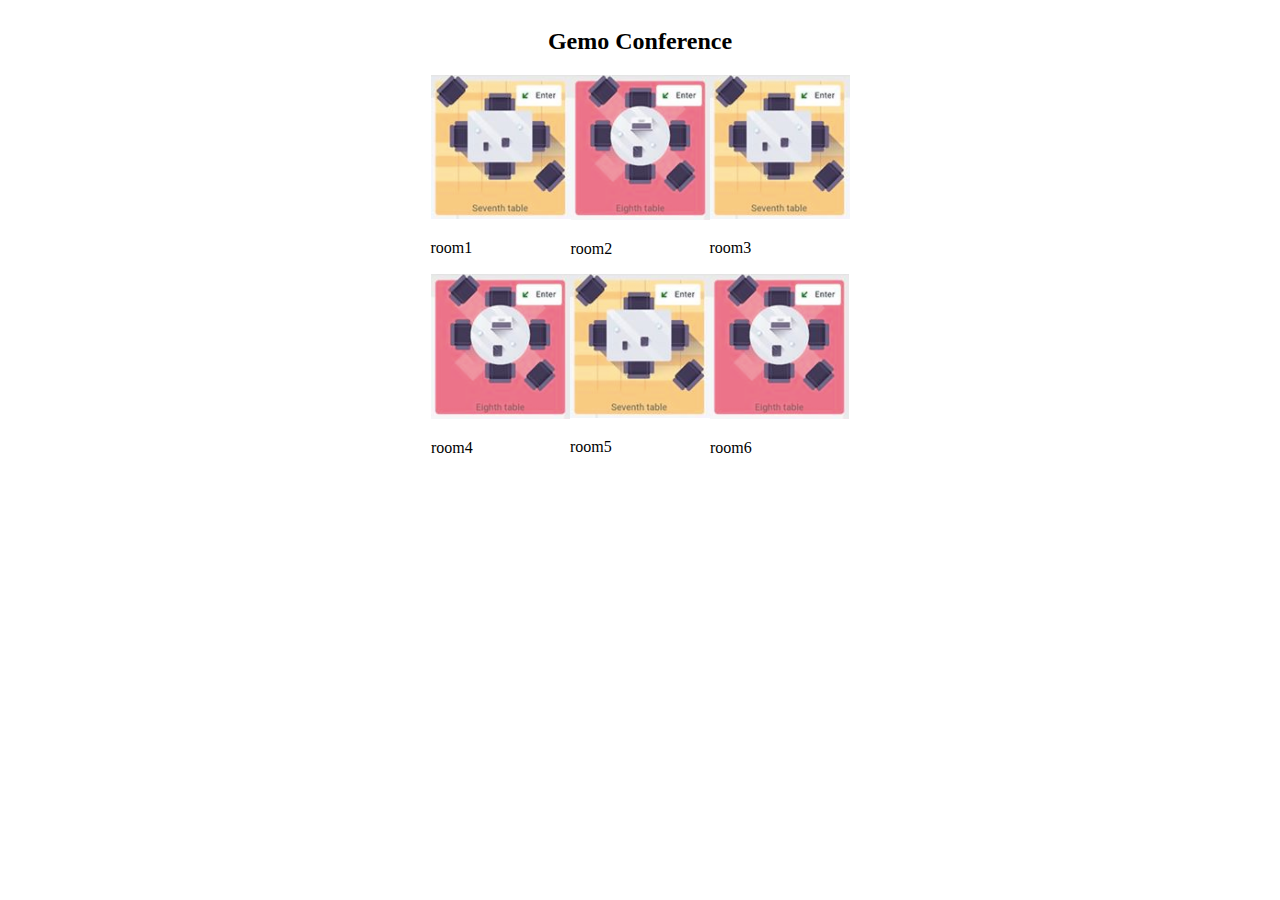
<file: index.html>
<!DOCTYPE html>
<html lang="en">

<head>
    <meta charset="UTF-8">
    <meta name="viewport" content="width=device-width, initial-scale=1.0">
    <title>Gemo Conference</title>
    <link rel="stylesheet" href="./css/style.css">
</head>

<body>
    <div id="container">
        <div id="title">
            <h2>Gemo Conference</h2>
        </div>
        <div id="top">
            <div>
                <a href="./room1.html">
                    <img src="./img/gemo_yellow.png" alt="">
                </a>
                <p>room1</p>
            </div>
            <div>
                <a href="./room2.html">
                    <img src="./img/gemo_pink.png" alt="">
                </a>
                <p>room2</p>
            </div>
            <div>
                <a href="./room3.html">
                    <img src="./img/gemo_yellow.png" alt="">
                </a>
                <p>room3</p>
            </div>
        </div>
        <div id="bottom">
            <div>
                <a href="./room4.html">
                    <img src="./img/gemo_pink.png" alt="">
                </a>
                <p>room4</p>
            </div>
            <div>
                <a href="./room5.html">
                    <img src="./img/gemo_yellow.png" alt="">
                </a>
                <p>room5</p>
            </div>
            <div>
                <a href="./room6.html">
                    <img src="./img/gemo_pink.png" alt="">
                </a>
                <p>room6</p>
            </div>
        </div>

    </div>

</body>

</html>
</file>
<file: css/style.css>
.name{
        font-size: 10px;
}
.text{
        font-size: 16px;
}

#container{
        display: flex;
        align-items: center;
        flex-direction: column;        
}

#top{
        display: flex;
        align-items: center;
}
#bottom{
        display: flex;
        align-items: center;
}
</file>
